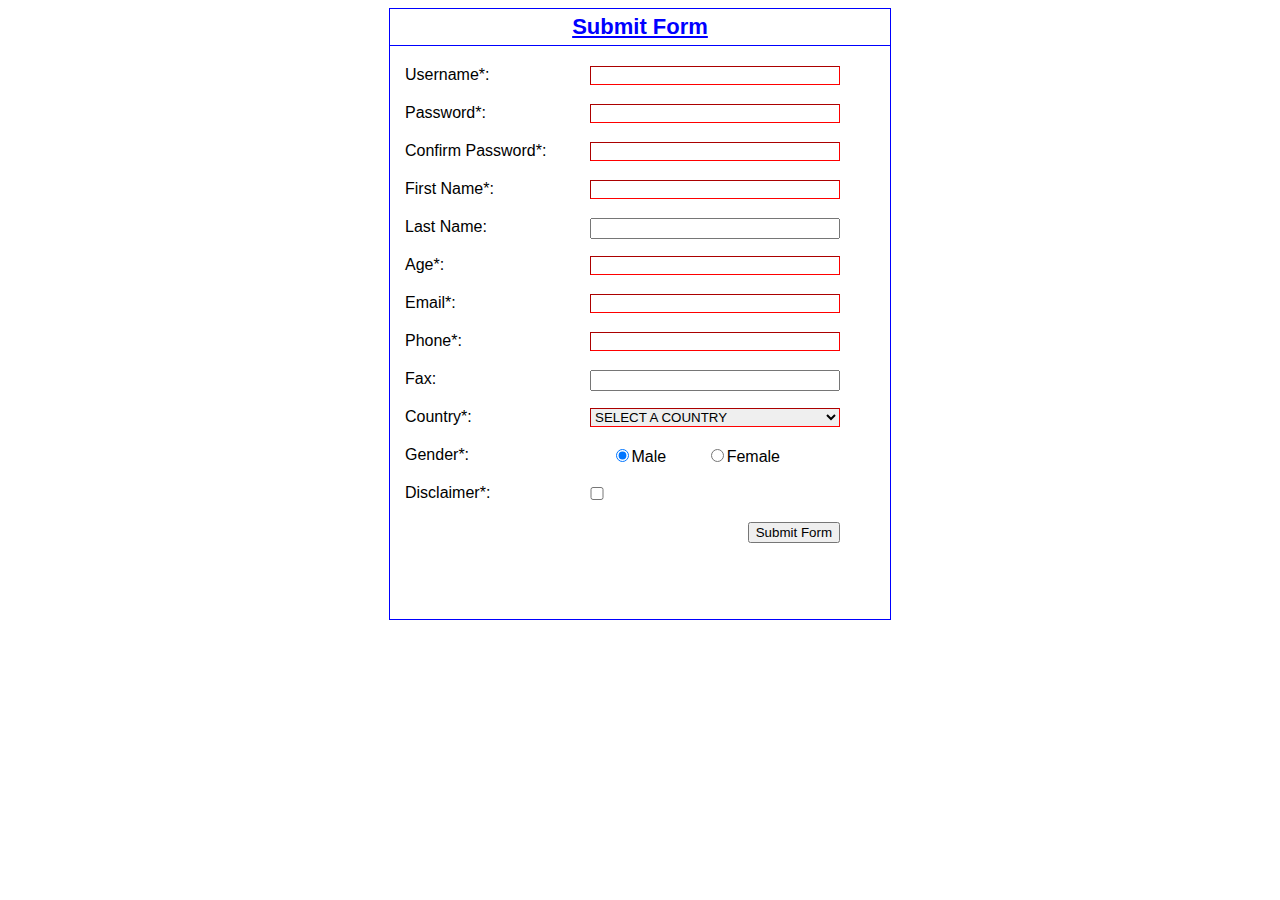
<file: index.html>
<html>
<head>
	<link rel="stylesheet" href="style.css">
	<script src="script.js"></script>
</head>
<body>

	<div class="f">
		<div class = "f-header">
			<h1>Submit Form</h1>
		</div>
		<form name="fom">
			<div class="row">
				<label class="l-req">Username</label>
				<input name="f-username" class="i-req" type="text">
			</div>
			<div class="row">
				<label class="l-req">Password</label>
				<input name="f-password" class="i-req" type="password">
			</div>
			<div class="row">
				<label class="l-req">Confirm Password</label>
				<input name="f-confpass" class="i-req" type="password">
			</div>
			<div class="row">
				<label class="l-req">First Name</label>
				<input name="f-fname" class="i-req" type="text">
			</div>
			<div class="row">
				<label class="l-opt">Last Name</label>
				<input name="f-lname" class="i-opt" type="text">
			</div>
			<div class="row">
				<label class="l-req">Age</label>
				<input name="f-age" class="i-req" type="text">
			</div>
			<div class="row">
				<label class="l-req">Email</label>
				<input name="f-email" class="i-req" type="text">
			</div>
			<div class="row">
				<label class="l-req">Phone</label>
				<input name="f-phone" class="i-req" type="text">
			</div>
			<div class="row">
				<label class="l-opt">Fax</label>
				<input name="f-fax" class="i-opt" type="text">
			</div>
			<div class="row">
				<label class="l-req">Country</label>
				<select name="f-country" class="i-req">
					<option id="sel-none" name="sel-none">SELECT A COUNTRY</option>
					<option id="sel-ph" name="sel-ph">Philippines</option>
					<option id="sel-us" name="sel-us">United States</option>
					<option id="sel-jpn" name="sel-jpn">Japan</option>
				</select>
			</div>
			<div class="row">
				<label class="l-req">Gender</label>
				<div class="row-inner">
					<input type="radio" id="radio-male" name="radio" value="male" checked>Male
					<input type="radio" id="radio-female" name="radio" value="female">Female
				</div>
			</div>
			<div class="row">
				<label class="l-req">Disclaimer</label>
				<input  class="i-req" type="checkbox" id="chkbox" name="chkbox" value="disclaimer">
			</div>
			<div class="row">
				<input class="btn" type="button" value="Submit Form" onclick="submitForm();">
			</div>
		</form>
		
	</div>

</body>
</html>
</file>
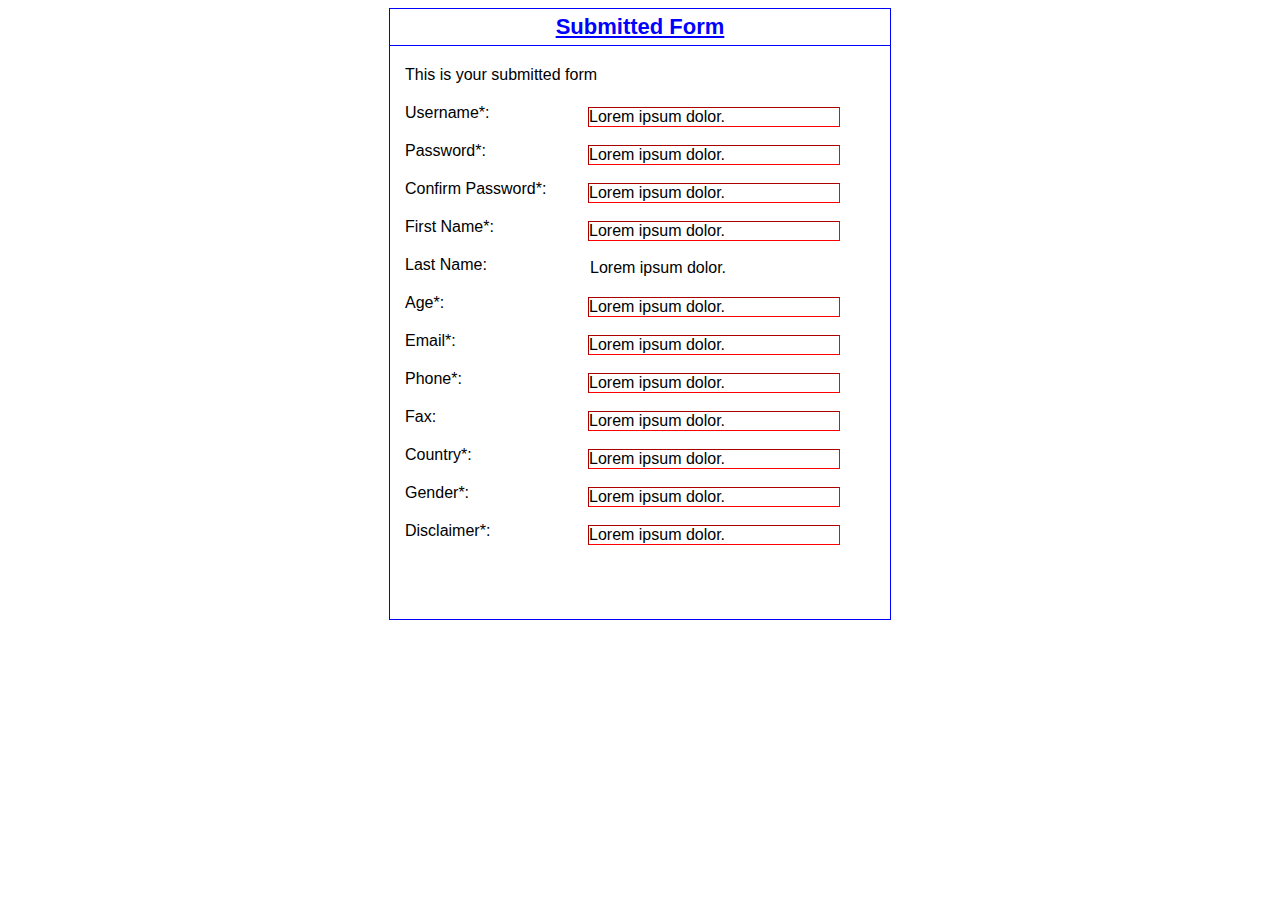
<file: pop.html>
<!DOCTYPE html>
<html>
<head>
	<title>Submitted Form</title>
	<link rel="stylesheet" type="text/css" href="style.css">
</head>
<body>
	<div class="f">
		<div class = "f-header">
			<h1>Submitted Form</h1>
		</div>
		<div class="row">
			<p id="info-message">This is your submitted form</p>
		</div> 
		<div class="row">
			<label class="l-req">Username</label>
			<p id="username" class="i-req">Lorem ipsum dolor.</p>
		</div>
		<div class="row">
			<label class="l-req">Password</label>
			<p id="password" class="i-req">Lorem ipsum dolor.</p>
		</div>
		<div class="row">
			<label class="l-req">Confirm Password</label>
			<p id="confpass" class="i-req">Lorem ipsum dolor.</p>
		</div>
		<div class="row">
			<label class="l-req">First Name</label>
			<p id="fname" class="i-req">Lorem ipsum dolor.</p>
		</div>
		<div class="row">
			<label class="l-opt">Last Name</label>
			<p id="lname" class="i-opt">Lorem ipsum dolor.</p>
		</div>
		<div class="row">
			<label class="l-req">Age</label>
			<p id="age" class="i-req">Lorem ipsum dolor.</p>
		</div>
		<div class="row">
			<label class="l-req">Email</label>
			<p id="email" class="i-req">Lorem ipsum dolor.</p>
		</div>
		<div class="row">
			<label class="l-req">Phone</label>
			<p id="phone" class="i-req">Lorem ipsum dolor.</p>
		</div>
		<div class="row">
			<label class="l-opt">Fax</label>
			<p id="fax" class="i-req">Lorem ipsum dolor.</p>
		</div>
		<div class="row">
			<label class="l-req">Country</label>
			<p id="country" class="i-req">Lorem ipsum dolor.</p>
		</div>
		<div class="row">
			<label class="l-req">Gender</label>
			<p id="gender" class="i-req">Lorem ipsum dolor.</p>
		</div>
		<div class="row">
			<label class="l-req">Disclaimer</label>
			<p id="disclaimer" class="i-req">Lorem ipsum dolor.</p>
		</div>
	</div>
	<script type="text/javascript" src="script.js"></script>
</body>
</html>
</file>
<file: style.css>
body{
	font-family: 'Calibri',sans-serif;
}

.f{
	border: 1px solid blue;
	width:500px;
	margin:auto;
	height:610px;
}

.f-header{
	border-bottom: 1px solid blue;
}

.f-header h1{
	margin:0;
	font-size:22px;
	text-align:center;
	text-decoration:underline;
	color:blue;
	padding-top:5px;
	padding-bottom:5px;
}

.row{
	width:100%;
	margin-top: 20px;
}

.row label{
	margin-left:15px;
}

.row{
	position:relative;
}

.l-req:after{
	content:"*: ";
}

.i-req{
	border:1px inset red;
}

.l-opt:after{
	content:": ";
}

.i-req,.i-opt{
	position:absolute;
	right:50px;
	width:250px;
}

.row-inner{
	float:right;
	margin-right: 110px;
}

.row-inner input{
	margin-left:40px;
}

.btn{
	float:right;
	margin-right:50px;
}
#chkbox{
	right:165px;
}

p.i-req,p.i-opt{
	margin-top: -15px;
}

#info-message{
	margin-left: 15px;
}
</file>
